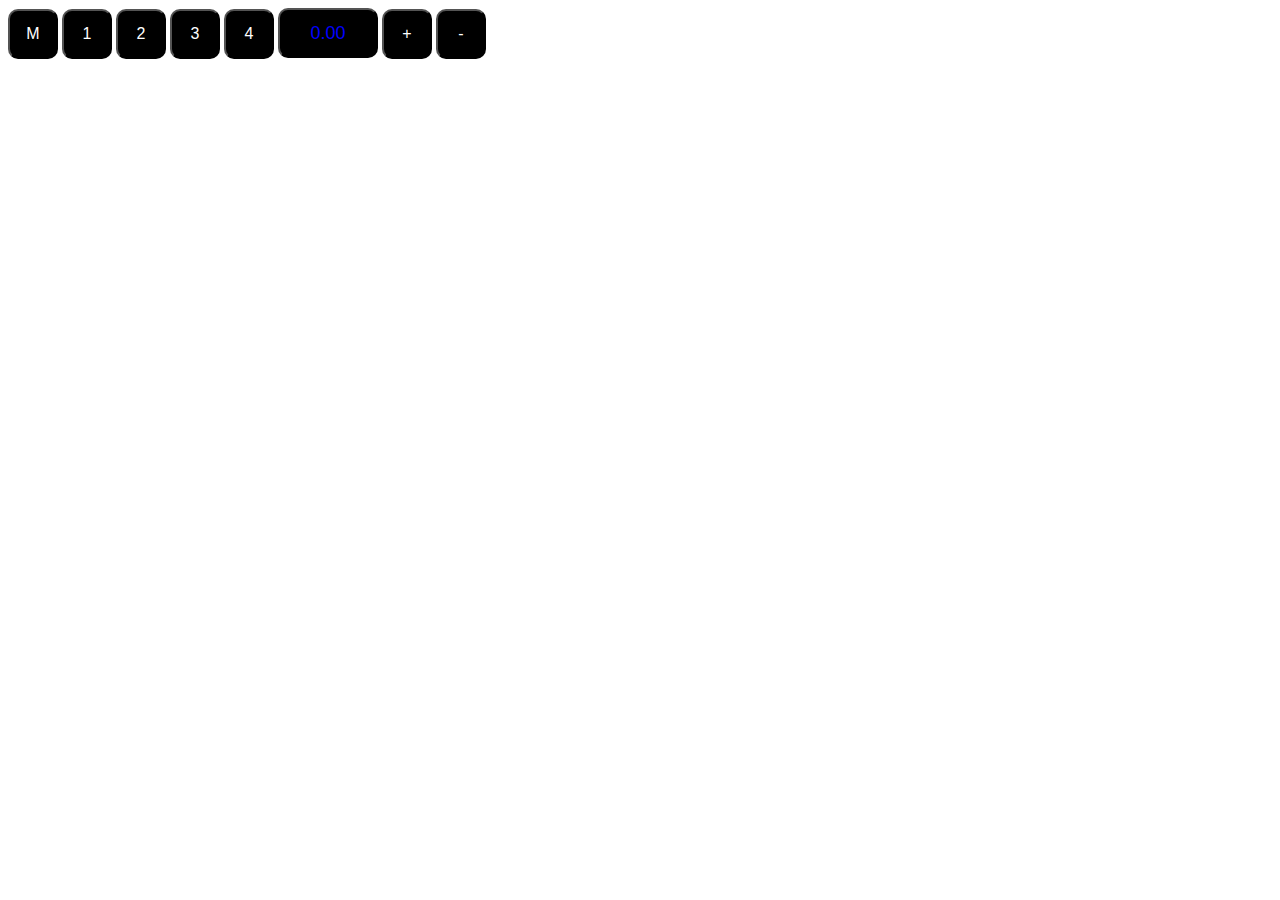
<file: agilliMasa/index.html>
<!DOCTYPE html>
<html lang="en">

<head>
    <meta charset="UTF-8" />
    <meta http-equiv="X-UA-Compatible" content="IE=edge" />
    <meta name="viewport" content="width=device-width, initial-scale=1.0" />
    <title>Document</title>
    <link rel="stylesheet" href="index.css" />
</head>

<body>
    <button class="btn">M</button>
    <button class="btn">1</button>
    <button class="btn">2</button>
    <button class="btn">3</button>
    <button class="btn">4</button>
    <button class="show">0.00</button>
    <button class="btn">+</button>
    <button class="btn">-</button>
    <script src="index.js"></script>
</body>

</html>
</file>
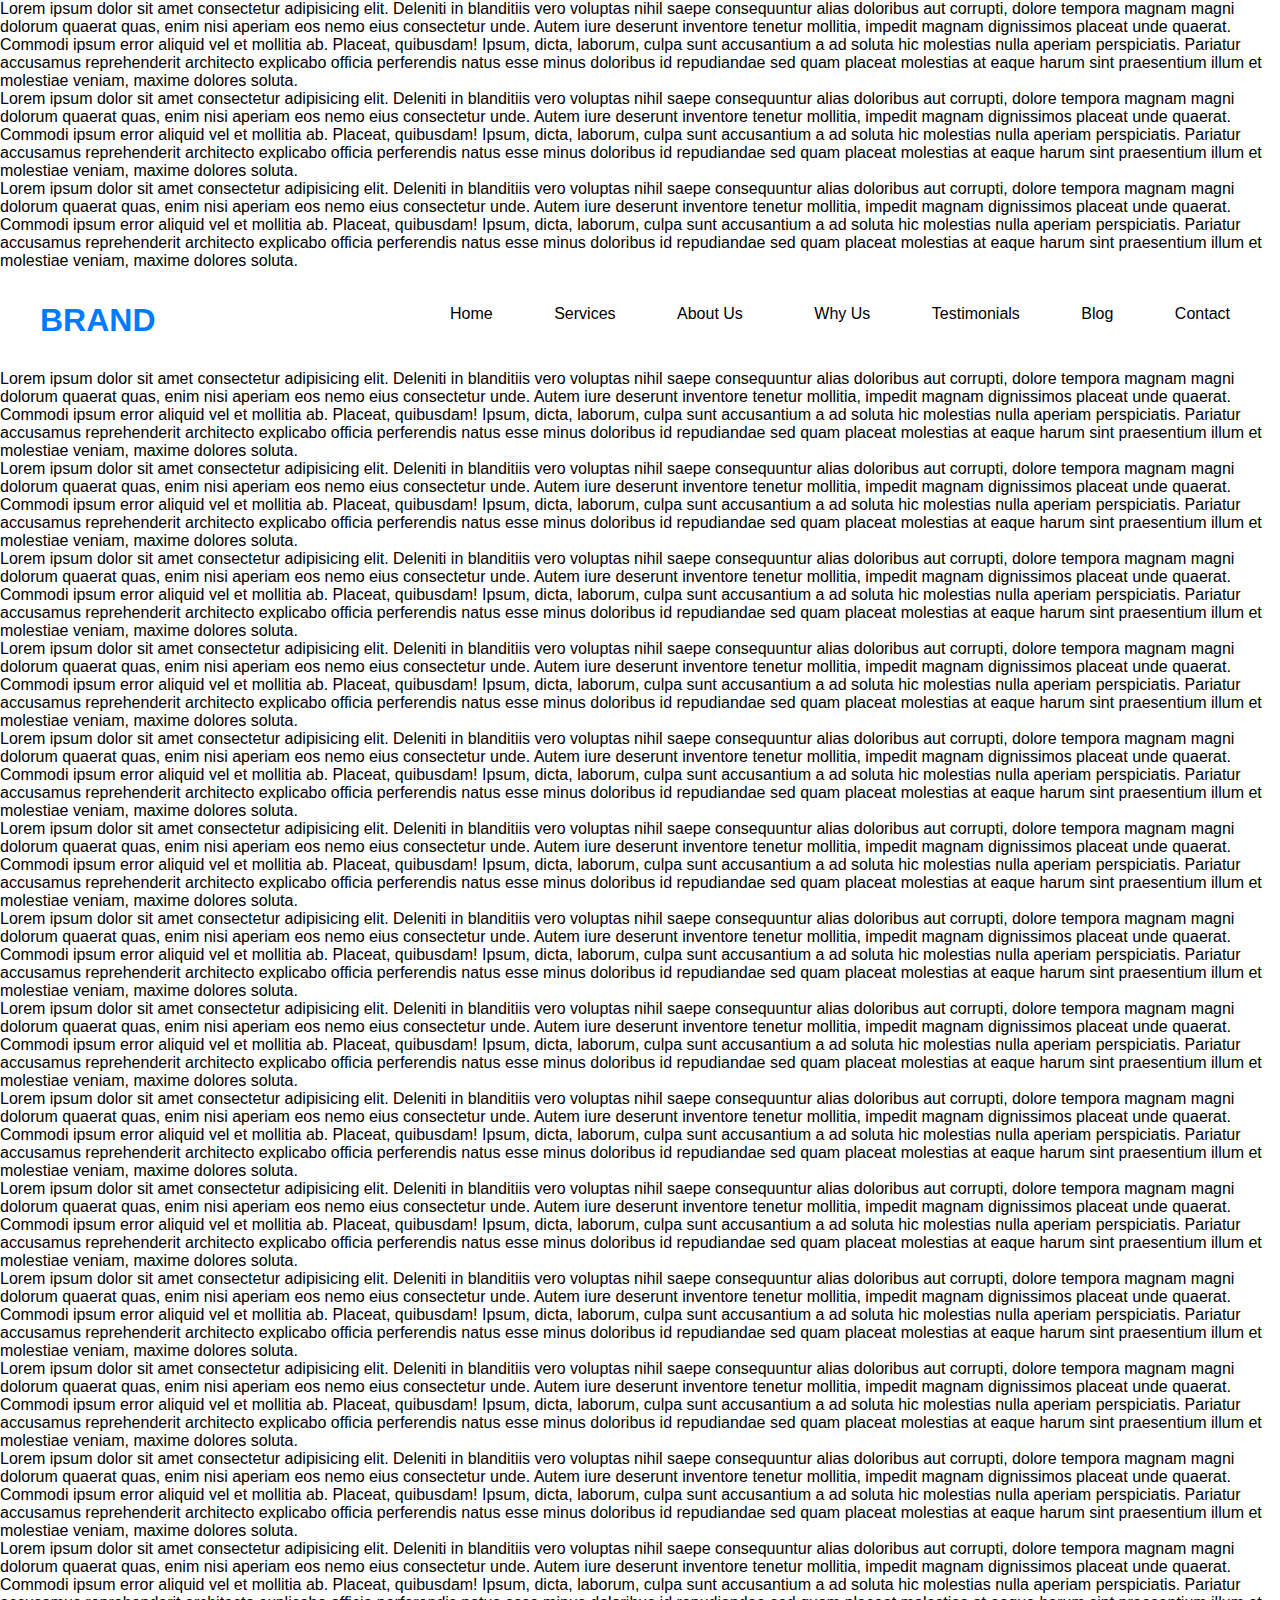
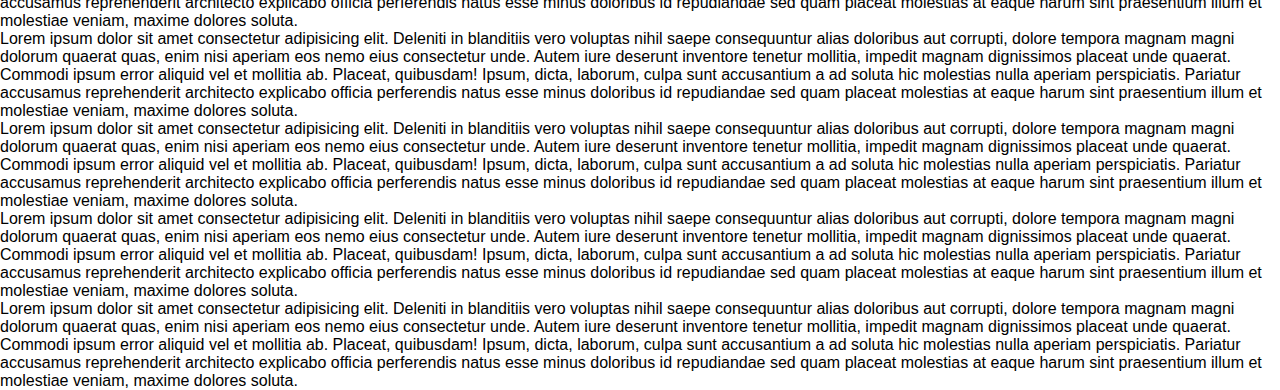
<file: Dropdown/index.html>
<!DOCTYPE html>
<html lang="en">

<head>
    <meta charset="UTF-8">
    <meta name="viewport" content="width=device-width, initial-scale=1.0">
    <link rel="stylesheet" href="https://cdnjs.cloudflare.com/ajax/libs/font-awesome/6.4.0/css/all.min.css"
        integrity="sha512-iecdLmaskl7CVkqkXNQ/ZH/XLlvWZOJyj7Yy7tcenmpD1ypASozpmT/E0iPtmFIB46ZmdtAc9eNBvH0H/ZpiBw=="
        crossorigin="anonymous" referrerpolicy="no-referrer" />
    <link rel="stylesheet" href="./assets/css/main.css">
    <title>Document</title>
</head>

<body>

   <header>
<p>Lorem ipsum dolor sit amet consectetur adipisicing elit. Deleniti in blanditiis vero voluptas nihil saepe consequuntur alias doloribus aut corrupti, dolore tempora magnam magni dolorum quaerat quas, enim nisi aperiam eos nemo eius consectetur unde. Autem iure deserunt inventore tenetur mollitia, impedit magnam dignissimos placeat unde quaerat. Commodi ipsum error aliquid vel et mollitia ab. Placeat, quibusdam! Ipsum, dicta, laborum, culpa sunt accusantium a ad soluta hic molestias nulla aperiam perspiciatis. Pariatur accusamus reprehenderit architecto explicabo officia perferendis natus esse minus doloribus id repudiandae sed quam placeat molestias at eaque harum sint praesentium illum et molestiae veniam, maxime dolores soluta.</p>
<p>Lorem ipsum dolor sit amet consectetur adipisicing elit. Deleniti in blanditiis vero voluptas nihil saepe consequuntur alias doloribus aut corrupti, dolore tempora magnam magni dolorum quaerat quas, enim nisi aperiam eos nemo eius consectetur unde. Autem iure deserunt inventore tenetur mollitia, impedit magnam dignissimos placeat unde quaerat. Commodi ipsum error aliquid vel et mollitia ab. Placeat, quibusdam! Ipsum, dicta, laborum, culpa sunt accusantium a ad soluta hic molestias nulla aperiam perspiciatis. Pariatur accusamus reprehenderit architecto explicabo officia perferendis natus esse minus doloribus id repudiandae sed quam placeat molestias at eaque harum sint praesentium illum et molestiae veniam, maxime dolores soluta.</p>
<p>Lorem ipsum dolor sit amet consectetur adipisicing elit. Deleniti in blanditiis vero voluptas nihil saepe consequuntur alias doloribus aut corrupti, dolore tempora magnam magni dolorum quaerat quas, enim nisi aperiam eos nemo eius consectetur unde. Autem iure deserunt inventore tenetur mollitia, impedit magnam dignissimos placeat unde quaerat. Commodi ipsum error aliquid vel et mollitia ab. Placeat, quibusdam! Ipsum, dicta, laborum, culpa sunt accusantium a ad soluta hic molestias nulla aperiam perspiciatis. Pariatur accusamus reprehenderit architecto explicabo officia perferendis natus esse minus doloribus id repudiandae sed quam placeat molestias at eaque harum sint praesentium illum et molestiae veniam, maxime dolores soluta.</p>
    <nav>
        <div class="nav-container">
            <div class="nav-title">
                <h1>BRAND</h1>
            </div>
            <div class="nav-list">
                <ul id="nav-conten-list">
                    <li><a href="#">Home</a></li>
                    <li><a href="#">Services</a></li>
                    <li class="drop1-li"><a href="#">About Us <i class="fa-solid fa-angle-down"></i></a>
                        <div id="dropOne">
                            <ul class="dropOne-list">
                                <li><a href="#">Team</a></li>
                                <li><a href="#">Pirncig</a></li>
                                <li><a href="#">FAQ</a></li>
                                <li class="drop2-li"><a href="#">More Links <i class="fa-solid fa-angle-down"></i></a>
                                    <div id="dropTwo">
                                        <ul class="dropTwo-list">
                                            <li><a href="#">Menu One</a></li>
                                            <li><a href="#">Menu Two</a></li>
                                            <li><a href="#">Menu Three</a></li>
                                        </ul>
                                    </div>
                                </li>
                            </ul>
                        </div>

                    </li>
                    <li><a href="#">Why Us</a></li>
                    <li><a href="#">Testimonials</a></li>
                    <li><a href="#">Blog</a></li>
                    <li><a href="#">Contact </a></li>
                </ul>
            </div>
            <div class="icon-bar">
                <i class="fa-solid fa-bars"></i>
            </div>
        </div>
    </nav>
   </header>
    <div id="responsive-list">
        <ul id="nav-resp-conten-list">
            <li id="icon-cont">
                <i id="X-icon" class="fa-solid fa-x"></i>
            </li>
            <li><a href="#">Home</a></li>
            <li><a href="#">Services</a></li>
            <li class="drop1-li-res"><a href="#">About Us
                    <div class="icon-arrow">
                        <i id="ox" class="fa-solid fa-angle-down"></i>
                    </div>
                </a>

                <div id="dropOne-res">
                    <ul class="dropOne-list-res">
                        <li><a href="#">Team</a></li>
                        <li><a href="#">Pirncig</a></li>
                        <li><a href="#">FAQ</a></li>
                        <li class="drop2-li-res"><a href="#">More Links
                                <div class="icon-arrow2">
                                    <i id="ox2" class="fa-solid fa-angle-down"></i>
                                </div>
                            </a>

                            <div id="dropTwo-res">
                                <ul class="dropTwo-list-res">
                                    <li><a href="#">Menu One</a></li>
                                    <li><a href="#">Menu Two</a></li>
                                    <li><a href="#">Menu Three</a></li>
                                </ul>
                            </div>
                        </li>
                    </ul>
                </div>
            </li>
            <li><a href="#">Why Us</a></li>
            <li><a href="#">Testimonials</a></li>
            <li><a href="#">Blog</a></li>
            <li><a href="#">Contact </a></li>
        </ul>
    </div>
    <p>Lorem ipsum dolor sit amet consectetur adipisicing elit. Deleniti in blanditiis vero voluptas nihil saepe consequuntur alias doloribus aut corrupti, dolore tempora magnam magni dolorum quaerat quas, enim nisi aperiam eos nemo eius consectetur unde. Autem iure deserunt inventore tenetur mollitia, impedit magnam dignissimos placeat unde quaerat. Commodi ipsum error aliquid vel et mollitia ab. Placeat, quibusdam! Ipsum, dicta, laborum, culpa sunt accusantium a ad soluta hic molestias nulla aperiam perspiciatis. Pariatur accusamus reprehenderit architecto explicabo officia perferendis natus esse minus doloribus id repudiandae sed quam placeat molestias at eaque harum sint praesentium illum et molestiae veniam, maxime dolores soluta.</p>
<p>Lorem ipsum dolor sit amet consectetur adipisicing elit. Deleniti in blanditiis vero voluptas nihil saepe consequuntur alias doloribus aut corrupti, dolore tempora magnam magni dolorum quaerat quas, enim nisi aperiam eos nemo eius consectetur unde. Autem iure deserunt inventore tenetur mollitia, impedit magnam dignissimos placeat unde quaerat. Commodi ipsum error aliquid vel et mollitia ab. Placeat, quibusdam! Ipsum, dicta, laborum, culpa sunt accusantium a ad soluta hic molestias nulla aperiam perspiciatis. Pariatur accusamus reprehenderit architecto explicabo officia perferendis natus esse minus doloribus id repudiandae sed quam placeat molestias at eaque harum sint praesentium illum et molestiae veniam, maxime dolores soluta.</p>
<p>Lorem ipsum dolor sit amet consectetur adipisicing elit. Deleniti in blanditiis vero voluptas nihil saepe consequuntur alias doloribus aut corrupti, dolore tempora magnam magni dolorum quaerat quas, enim nisi aperiam eos nemo eius consectetur unde. Autem iure deserunt inventore tenetur mollitia, impedit magnam dignissimos placeat unde quaerat. Commodi ipsum error aliquid vel et mollitia ab. Placeat, quibusdam! Ipsum, dicta, laborum, culpa sunt accusantium a ad soluta hic molestias nulla aperiam perspiciatis. Pariatur accusamus reprehenderit architecto explicabo officia perferendis natus esse minus doloribus id repudiandae sed quam placeat molestias at eaque harum sint praesentium illum et molestiae veniam, maxime dolores soluta.</p>
<p>Lorem ipsum dolor sit amet consectetur adipisicing elit. Deleniti in blanditiis vero voluptas nihil saepe consequuntur alias doloribus aut corrupti, dolore tempora magnam magni dolorum quaerat quas, enim nisi aperiam eos nemo eius consectetur unde. Autem iure deserunt inventore tenetur mollitia, impedit magnam dignissimos placeat unde quaerat. Commodi ipsum error aliquid vel et mollitia ab. Placeat, quibusdam! Ipsum, dicta, laborum, culpa sunt accusantium a ad soluta hic molestias nulla aperiam perspiciatis. Pariatur accusamus reprehenderit architecto explicabo officia perferendis natus esse minus doloribus id repudiandae sed quam placeat molestias at eaque harum sint praesentium illum et molestiae veniam, maxime dolores soluta.</p>
<p>Lorem ipsum dolor sit amet consectetur adipisicing elit. Deleniti in blanditiis vero voluptas nihil saepe consequuntur alias doloribus aut corrupti, dolore tempora magnam magni dolorum quaerat quas, enim nisi aperiam eos nemo eius consectetur unde. Autem iure deserunt inventore tenetur mollitia, impedit magnam dignissimos placeat unde quaerat. Commodi ipsum error aliquid vel et mollitia ab. Placeat, quibusdam! Ipsum, dicta, laborum, culpa sunt accusantium a ad soluta hic molestias nulla aperiam perspiciatis. Pariatur accusamus reprehenderit architecto explicabo officia perferendis natus esse minus doloribus id repudiandae sed quam placeat molestias at eaque harum sint praesentium illum et molestiae veniam, maxime dolores soluta.</p>
<p>Lorem ipsum dolor sit amet consectetur adipisicing elit. Deleniti in blanditiis vero voluptas nihil saepe consequuntur alias doloribus aut corrupti, dolore tempora magnam magni dolorum quaerat quas, enim nisi aperiam eos nemo eius consectetur unde. Autem iure deserunt inventore tenetur mollitia, impedit magnam dignissimos placeat unde quaerat. Commodi ipsum error aliquid vel et mollitia ab. Placeat, quibusdam! Ipsum, dicta, laborum, culpa sunt accusantium a ad soluta hic molestias nulla aperiam perspiciatis. Pariatur accusamus reprehenderit architecto explicabo officia perferendis natus esse minus doloribus id repudiandae sed quam placeat molestias at eaque harum sint praesentium illum et molestiae veniam, maxime dolores soluta.</p>
<p>Lorem ipsum dolor sit amet consectetur adipisicing elit. Deleniti in blanditiis vero voluptas nihil saepe consequuntur alias doloribus aut corrupti, dolore tempora magnam magni dolorum quaerat quas, enim nisi aperiam eos nemo eius consectetur unde. Autem iure deserunt inventore tenetur mollitia, impedit magnam dignissimos placeat unde quaerat. Commodi ipsum error aliquid vel et mollitia ab. Placeat, quibusdam! Ipsum, dicta, laborum, culpa sunt accusantium a ad soluta hic molestias nulla aperiam perspiciatis. Pariatur accusamus reprehenderit architecto explicabo officia perferendis natus esse minus doloribus id repudiandae sed quam placeat molestias at eaque harum sint praesentium illum et molestiae veniam, maxime dolores soluta.</p>
<p>Lorem ipsum dolor sit amet consectetur adipisicing elit. Deleniti in blanditiis vero voluptas nihil saepe consequuntur alias doloribus aut corrupti, dolore tempora magnam magni dolorum quaerat quas, enim nisi aperiam eos nemo eius consectetur unde. Autem iure deserunt inventore tenetur mollitia, impedit magnam dignissimos placeat unde quaerat. Commodi ipsum error aliquid vel et mollitia ab. Placeat, quibusdam! Ipsum, dicta, laborum, culpa sunt accusantium a ad soluta hic molestias nulla aperiam perspiciatis. Pariatur accusamus reprehenderit architecto explicabo officia perferendis natus esse minus doloribus id repudiandae sed quam placeat molestias at eaque harum sint praesentium illum et molestiae veniam, maxime dolores soluta.</p>
<p>Lorem ipsum dolor sit amet consectetur adipisicing elit. Deleniti in blanditiis vero voluptas nihil saepe consequuntur alias doloribus aut corrupti, dolore tempora magnam magni dolorum quaerat quas, enim nisi aperiam eos nemo eius consectetur unde. Autem iure deserunt inventore tenetur mollitia, impedit magnam dignissimos placeat unde quaerat. Commodi ipsum error aliquid vel et mollitia ab. Placeat, quibusdam! Ipsum, dicta, laborum, culpa sunt accusantium a ad soluta hic molestias nulla aperiam perspiciatis. Pariatur accusamus reprehenderit architecto explicabo officia perferendis natus esse minus doloribus id repudiandae sed quam placeat molestias at eaque harum sint praesentium illum et molestiae veniam, maxime dolores soluta.</p>
<p>Lorem ipsum dolor sit amet consectetur adipisicing elit. Deleniti in blanditiis vero voluptas nihil saepe consequuntur alias doloribus aut corrupti, dolore tempora magnam magni dolorum quaerat quas, enim nisi aperiam eos nemo eius consectetur unde. Autem iure deserunt inventore tenetur mollitia, impedit magnam dignissimos placeat unde quaerat. Commodi ipsum error aliquid vel et mollitia ab. Placeat, quibusdam! Ipsum, dicta, laborum, culpa sunt accusantium a ad soluta hic molestias nulla aperiam perspiciatis. Pariatur accusamus reprehenderit architecto explicabo officia perferendis natus esse minus doloribus id repudiandae sed quam placeat molestias at eaque harum sint praesentium illum et molestiae veniam, maxime dolores soluta.</p>
<p>Lorem ipsum dolor sit amet consectetur adipisicing elit. Deleniti in blanditiis vero voluptas nihil saepe consequuntur alias doloribus aut corrupti, dolore tempora magnam magni dolorum quaerat quas, enim nisi aperiam eos nemo eius consectetur unde. Autem iure deserunt inventore tenetur mollitia, impedit magnam dignissimos placeat unde quaerat. Commodi ipsum error aliquid vel et mollitia ab. Placeat, quibusdam! Ipsum, dicta, laborum, culpa sunt accusantium a ad soluta hic molestias nulla aperiam perspiciatis. Pariatur accusamus reprehenderit architecto explicabo officia perferendis natus esse minus doloribus id repudiandae sed quam placeat molestias at eaque harum sint praesentium illum et molestiae veniam, maxime dolores soluta.</p>
<p>Lorem ipsum dolor sit amet consectetur adipisicing elit. Deleniti in blanditiis vero voluptas nihil saepe consequuntur alias doloribus aut corrupti, dolore tempora magnam magni dolorum quaerat quas, enim nisi aperiam eos nemo eius consectetur unde. Autem iure deserunt inventore tenetur mollitia, impedit magnam dignissimos placeat unde quaerat. Commodi ipsum error aliquid vel et mollitia ab. Placeat, quibusdam! Ipsum, dicta, laborum, culpa sunt accusantium a ad soluta hic molestias nulla aperiam perspiciatis. Pariatur accusamus reprehenderit architecto explicabo officia perferendis natus esse minus doloribus id repudiandae sed quam placeat molestias at eaque harum sint praesentium illum et molestiae veniam, maxime dolores soluta.</p>
<p>Lorem ipsum dolor sit amet consectetur adipisicing elit. Deleniti in blanditiis vero voluptas nihil saepe consequuntur alias doloribus aut corrupti, dolore tempora magnam magni dolorum quaerat quas, enim nisi aperiam eos nemo eius consectetur unde. Autem iure deserunt inventore tenetur mollitia, impedit magnam dignissimos placeat unde quaerat. Commodi ipsum error aliquid vel et mollitia ab. Placeat, quibusdam! Ipsum, dicta, laborum, culpa sunt accusantium a ad soluta hic molestias nulla aperiam perspiciatis. Pariatur accusamus reprehenderit architecto explicabo officia perferendis natus esse minus doloribus id repudiandae sed quam placeat molestias at eaque harum sint praesentium illum et molestiae veniam, maxime dolores soluta.</p>
<p>Lorem ipsum dolor sit amet consectetur adipisicing elit. Deleniti in blanditiis vero voluptas nihil saepe consequuntur alias doloribus aut corrupti, dolore tempora magnam magni dolorum quaerat quas, enim nisi aperiam eos nemo eius consectetur unde. Autem iure deserunt inventore tenetur mollitia, impedit magnam dignissimos placeat unde quaerat. Commodi ipsum error aliquid vel et mollitia ab. Placeat, quibusdam! Ipsum, dicta, laborum, culpa sunt accusantium a ad soluta hic molestias nulla aperiam perspiciatis. Pariatur accusamus reprehenderit architecto explicabo officia perferendis natus esse minus doloribus id repudiandae sed quam placeat molestias at eaque harum sint praesentium illum et molestiae veniam, maxime dolores soluta.</p>
<p>Lorem ipsum dolor sit amet consectetur adipisicing elit. Deleniti in blanditiis vero voluptas nihil saepe consequuntur alias doloribus aut corrupti, dolore tempora magnam magni dolorum quaerat quas, enim nisi aperiam eos nemo eius consectetur unde. Autem iure deserunt inventore tenetur mollitia, impedit magnam dignissimos placeat unde quaerat. Commodi ipsum error aliquid vel et mollitia ab. Placeat, quibusdam! Ipsum, dicta, laborum, culpa sunt accusantium a ad soluta hic molestias nulla aperiam perspiciatis. Pariatur accusamus reprehenderit architecto explicabo officia perferendis natus esse minus doloribus id repudiandae sed quam placeat molestias at eaque harum sint praesentium illum et molestiae veniam, maxime dolores soluta.</p>
<p>Lorem ipsum dolor sit amet consectetur adipisicing elit. Deleniti in blanditiis vero voluptas nihil saepe consequuntur alias doloribus aut corrupti, dolore tempora magnam magni dolorum quaerat quas, enim nisi aperiam eos nemo eius consectetur unde. Autem iure deserunt inventore tenetur mollitia, impedit magnam dignissimos placeat unde quaerat. Commodi ipsum error aliquid vel et mollitia ab. Placeat, quibusdam! Ipsum, dicta, laborum, culpa sunt accusantium a ad soluta hic molestias nulla aperiam perspiciatis. Pariatur accusamus reprehenderit architecto explicabo officia perferendis natus esse minus doloribus id repudiandae sed quam placeat molestias at eaque harum sint praesentium illum et molestiae veniam, maxime dolores soluta.</p>
<p>Lorem ipsum dolor sit amet consectetur adipisicing elit. Deleniti in blanditiis vero voluptas nihil saepe consequuntur alias doloribus aut corrupti, dolore tempora magnam magni dolorum quaerat quas, enim nisi aperiam eos nemo eius consectetur unde. Autem iure deserunt inventore tenetur mollitia, impedit magnam dignissimos placeat unde quaerat. Commodi ipsum error aliquid vel et mollitia ab. Placeat, quibusdam! Ipsum, dicta, laborum, culpa sunt accusantium a ad soluta hic molestias nulla aperiam perspiciatis. Pariatur accusamus reprehenderit architecto explicabo officia perferendis natus esse minus doloribus id repudiandae sed quam placeat molestias at eaque harum sint praesentium illum et molestiae veniam, maxime dolores soluta.</p>
<p>Lorem ipsum dolor sit amet consectetur adipisicing elit. Deleniti in blanditiis vero voluptas nihil saepe consequuntur alias doloribus aut corrupti, dolore tempora magnam magni dolorum quaerat quas, enim nisi aperiam eos nemo eius consectetur unde. Autem iure deserunt inventore tenetur mollitia, impedit magnam dignissimos placeat unde quaerat. Commodi ipsum error aliquid vel et mollitia ab. Placeat, quibusdam! Ipsum, dicta, laborum, culpa sunt accusantium a ad soluta hic molestias nulla aperiam perspiciatis. Pariatur accusamus reprehenderit architecto explicabo officia perferendis natus esse minus doloribus id repudiandae sed quam placeat molestias at eaque harum sint praesentium illum et molestiae veniam, maxime dolores soluta.</p>

    <script src="./index.js">
       
    </script>
</body>

</html>
</file>
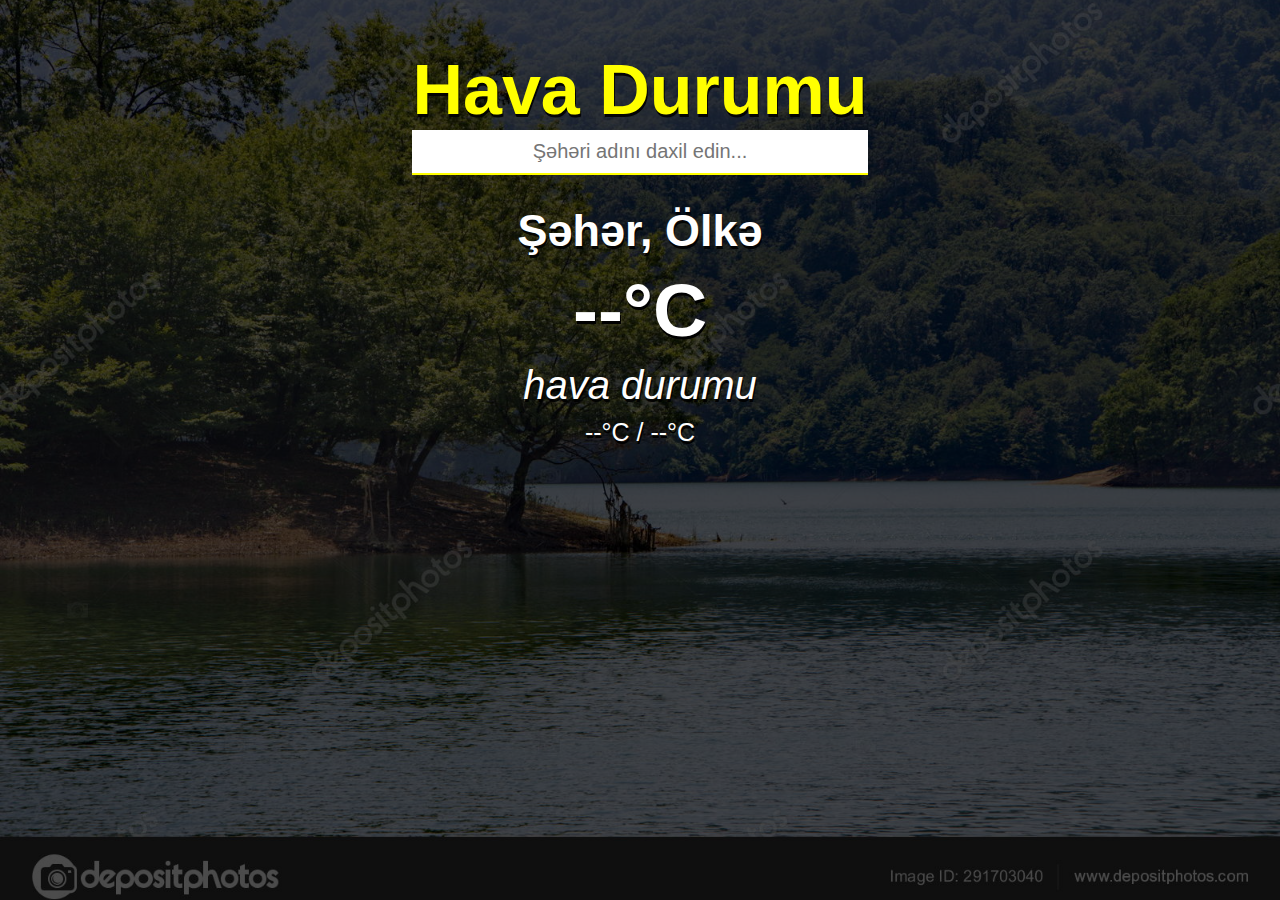
<file: Hava Durumu/index.htm>
<!DOCTYPE html>
<html lang="en">

<head>
    <meta charset="UTF-8">
    <meta http-equiv="X-UA-Compatible" content="IE=edge">
    <meta name="viewport" content="width=device-width, initial-scale=1.0">
    <link rel="stylesheet" href="index.css">
    <title>Document</title>
</head>

<body>
    <div class="app">
        <div class="header">
            <h1>Hava Durumu</h1>
            <input type="text" id="searchBar" placeholder="Şəhəri adını daxil edin...">
        </div>
        <div class="content">
            <div class="city">Şəhər, Ölkə</div>
            <div class="temp">--°C</div>
            <div class="desc">hava durumu</div>
            <div class="minMax">--°C / --°C</div>
        </div>
    </div>
    <script src="index.js"></script>
</body>

</html>
</file>
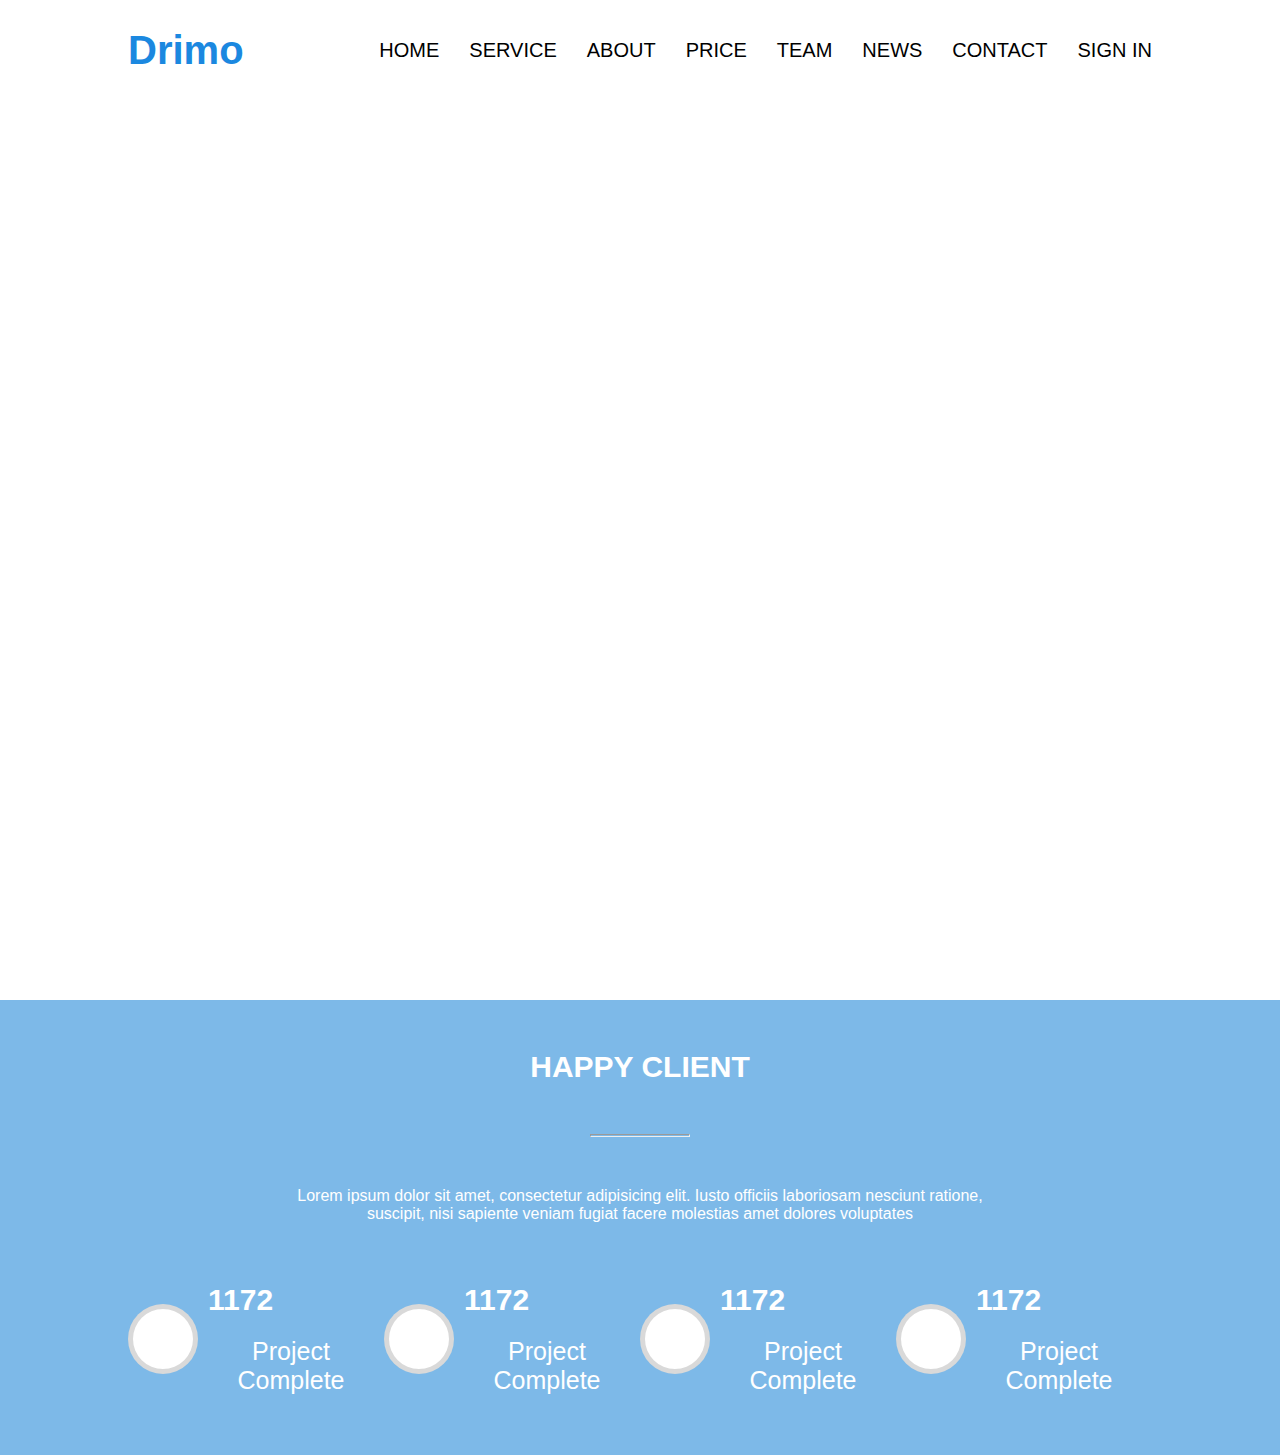
<file: testImtahan2/index.html>
<!DOCTYPE html>
<html lang="en">
  <head>
    <meta charset="UTF-8" />
    <meta http-equiv="X-UA-Compatible" content="IE=edge" />
    <meta name="viewport" content="width=device-width, initial-scale=1.0" />
    <title>Document</title>
    <link rel="stylesheet" href="https://cdnjs.cloudflare.com/ajax/libs/font-awesome/6.4.0/css/all.min.css" integrity="sha512-iecdLmaskl7CVkqkXNQ/ZH/XLlvWZOJyj7Yy7tcenmpD1ypASozpmT/E0iPtmFIB46ZmdtAc9eNBvH0H/ZpiBw==" crossorigin="anonymous" referrerpolicy="no-referrer" />
    <link rel="stylesheet" href="./assets/css/main.css" />
  </head>
  <body>
    <nav>
      <div class="container">
        <div class="navContent">
          <h1>Drimo</h1>
          <div class="barIcon"><i class="fa-solid fa-bars"></i></div>
          <div class="navlist">
            <ul>
              <li><a href="#">HOME</a></li>
              <li><a href="#">SERVICE</a></li>
              <li><a href="#">ABOUT</a></li>
              <li><a href="#">PRICE</a></li>
              <li><a href="#">TEAM</a></li>
              <li><a href="#">NEWS</a></li>
              <li><a href="#">CONTACT</a></li>
              <li><a href="#">SIGN IN</a></li>
            </ul>
          </div>
        </div>
        <div class="navResponsive">
          <ul>
            <li><a href="#">HOME</a></li>
            <li><a href="#">SERVICE</a></li>
            <li><a href="#">ABOUT</a></li>
            <li><a href="#">PRICE</a></li>
            <li><a href="#">TEAM</a></li>
            <li><a href="#">NEWS</a></li>
            <li><a href="#">CONTACT</a></li>
          </ul>
        </div>
      </div>
    </nav>

    <main>
      <section id="bestWeb">
            <div class="container">

            </div>
        </section>

      <!-- <section id="OureService">
        <div class="container">
          <h1>OUR SERVICE</h1>
          <hr />
          <p>
            Lorem ipsum dolor sit amet, consectetur adipiscing elit, sed do
            eiusmod tempor incididunt ut labore et dolore magna aliqua Ut enim.
          </p>
          <div class="hostingCards">
            <div class="cartContent">
              <img
                src="https://preview.colorlib.com/theme/drimo/drimo/img/icon/ss-icon-1.png"
                alt=""
              />
              <h3>Cloud Hosting</h3>
              <p>
                There are many variations of passages of Lorem Ipsum available,
                but the majority have suffered.
              </p>
            </div>
            <div class="cartContent">
              <img
                src="https://preview.colorlib.com/theme/drimo/drimo/img/icon/ss-icon-1.png"
                alt=""
              />
              <h3>Cloud Hosting</h3>
              <p>
                There are many variations of passages of Lorem Ipsum available,
                but the majority have suffered.
              </p>
            </div>
          </div>
        </div>
      </section> -->
      <section id="happy">
        <div class="container">
          <h2>HAPPY CLIENT</h2>
          <hr />
          <p>
            Lorem ipsum dolor sit amet, consectetur adipisicing elit. Iusto
            officiis laboriosam nesciunt ratione, suscipit, nisi sapiente veniam
            fugiat facere molestias amet dolores voluptates
          </p>
          <div class="happyContent">
            <div class="happycard">
              <i class="fa-solid fa-briefcase"></i>
              <div class="hoppyText">
                <h3>1172</h3>
                <p>Project Complete</p>
              </div>
            </div>
            <div class="happycard">
                <i class="fa-solid fa-briefcase"></i>
                <div class="hoppyText">
                  <h3>1172</h3>
                  <p>Project Complete</p>
                </div>
              </div>
              <div class="happycard">
                <i class="fa-solid fa-briefcase"></i>
                <div class="hoppyText">
                  <h3>1172</h3>
                  <p>Project Complete</p>
                </div>
              </div>
              <div class="happycard">
                <i class="fa-solid fa-briefcase"></i>
                <div class="hoppyText">
                  <h3>1172</h3>
                  <p>Project Complete</p>
                </div>
              </div>
          </div>
        </div>
      </section>
    </main>
    <script src="./assets/js/index.js"></script>
  </body>
</html>
</file>
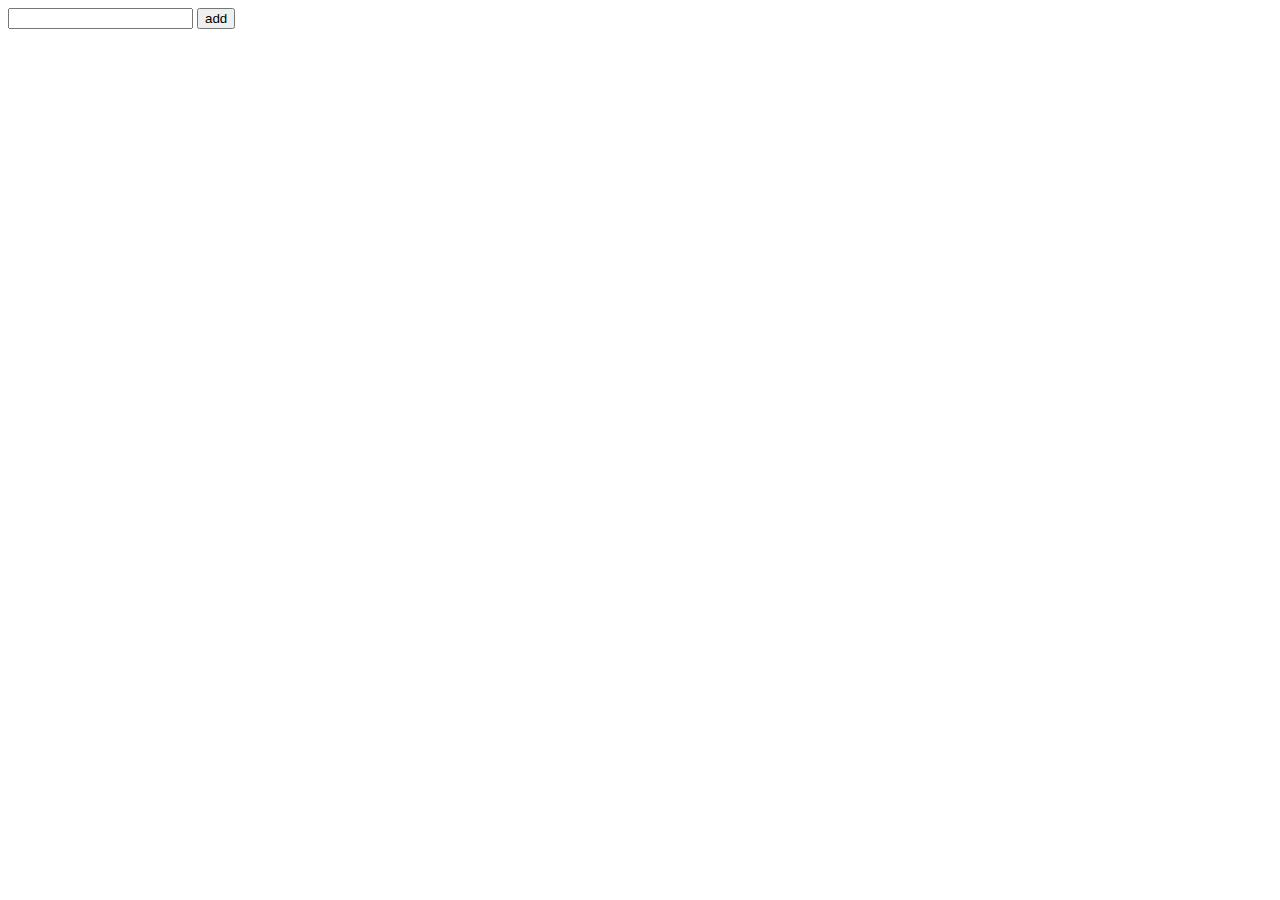
<file: ToDo/index.html>
<!DOCTYPE html>
<html lang="en">
<head>
    <meta charset="UTF-8">
    <meta http-equiv="X-UA-Compatible" content="IE=edge">
    <meta name="viewport" content="width=device-width, initial-scale=1.0">
    <title>Document</title>
    <link rel="stylesheet" href="./index.css">
</head>
<body>

       <div>
        <input id="inp" type="text">
        <button id="btn">add</button>
       </div>
       <ul id="list">
       </ul>
       <script src="./index.js"></script>
</body>

</html>
</file>
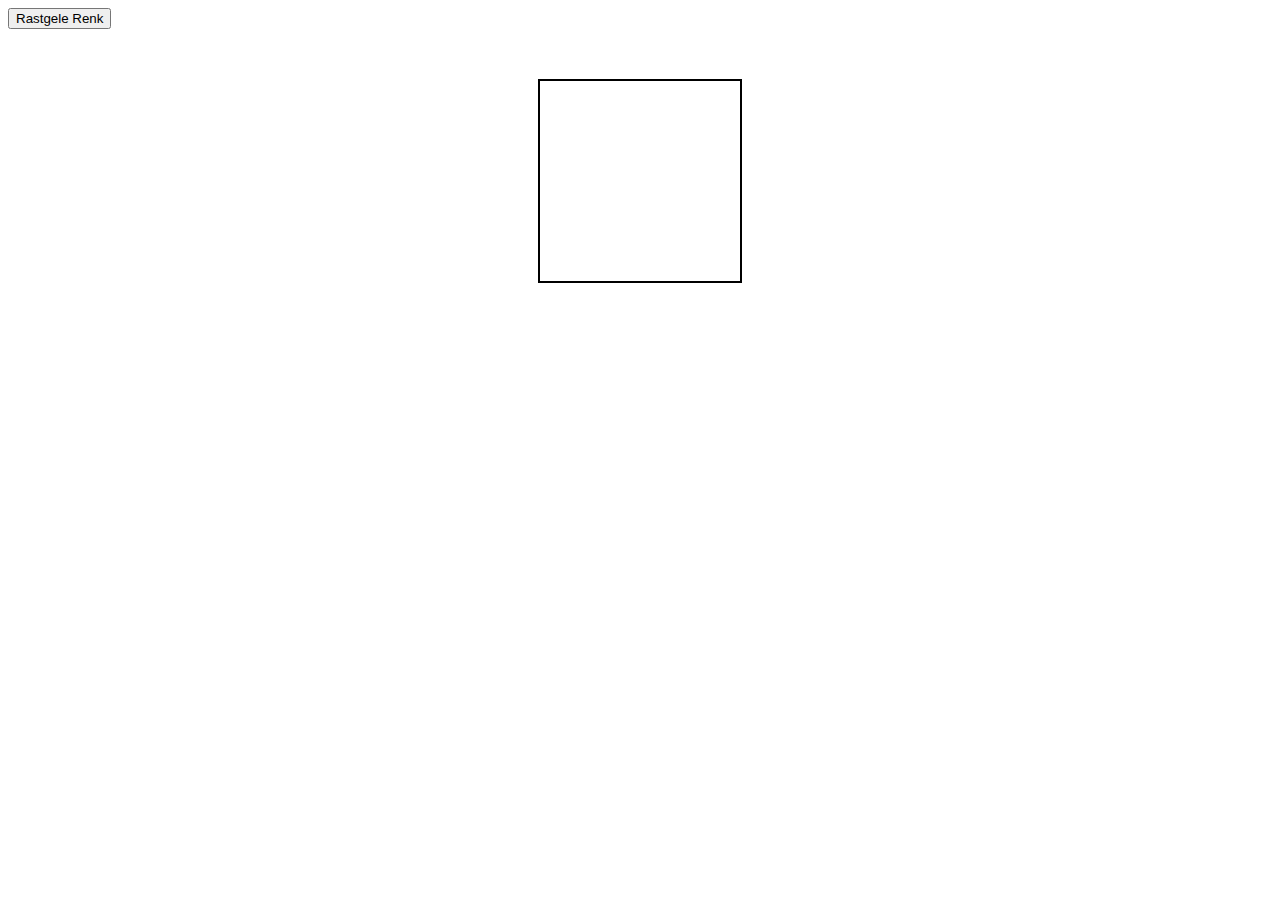
<file: RengliQutu/rastgeleRengliQutu.html>
<!DOCTYPE html>
<html>

<head>
    <title>Rastgele Renkli Kutu</title>
    <style>
        .box {
            width: 200px;
            height: 200px;
            margin: 50px auto;
            border: 2px solid black;
        }
    </style>
</head>

<body>
    <button onclick="changeColor()">Rastgele Renk</button>
    <div class="box" id="box"></div>

    <script>
        function changeColor() {
            var box = document.getElementById("box");
            var letters = "0123456789ABCDEF";
            var color = "#";
            for (var i = 0; i < 6; i++) {
                color += letters[Math.floor(Math.random() * 16)];
            }
            box.style.backgroundColor = color;
        }
    </script>
</body>

</html>
</file>
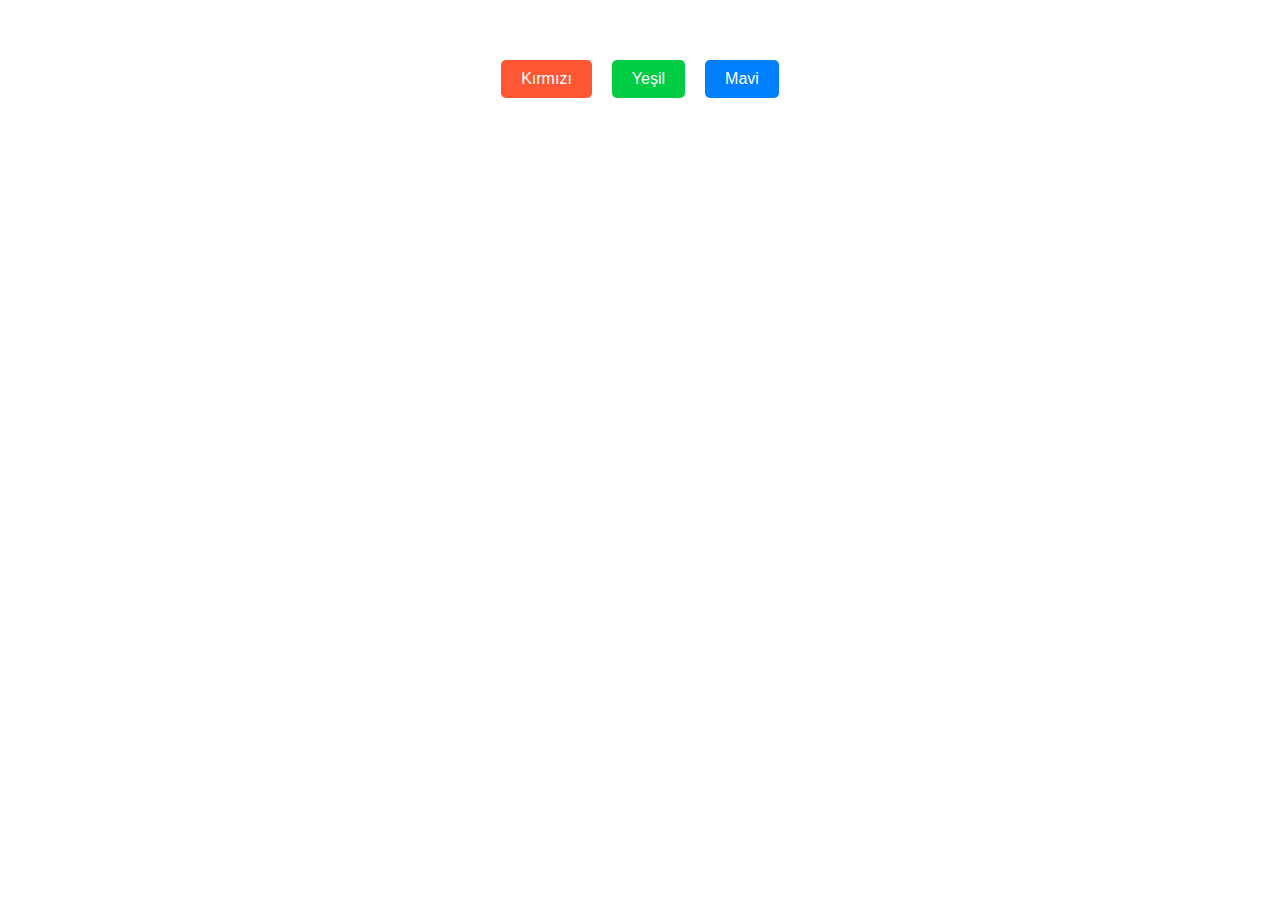
<file: RengliQutu/rengliQutu.html>
<!DOCTYPE html>
<html>

<head>
    <title>Renkli Butonlar</title>
    <style type="text/css">
        .container {
            display: flex;
            justify-content: center;
            align-items: center;
            flex-wrap: wrap;
            margin-top: 50px;
        }

        .button {
            padding: 10px 20px;
            margin: 10px;
            border: none;
            border-radius: 5px;
            color: #fff;
            font-size: 16px;
            cursor: pointer;
        }

        .button.red {
            background-color: #ff5733;
        }

        .button.green {
            background-color: #00cc44;
        }

        .button.blue {
            background-color: #0080ff;
        }

        .box {
            width: 100px;
            height: 100px;
            margin: 20px;
            border-radius: 5px;
        }
    </style>
</head>

<body>
    <div class="container">
        <button class="button red">Kırmızı</button>
        <button class="button green">Yeşil</button>
        <button class="button blue">Mavi</button>
    </div>

    <div class="container">
        <div class="box"></div>
    </div>

    <script type="text/javascript">
        const redButton = document.querySelector('.red');
        const greenButton = document.querySelector('.green');
        const blueButton = document.querySelector('.blue');
        const box = document.querySelector('.box');

        redButton.addEventListener('click', () => {
            box.style.backgroundColor = '#ff5733';
        });

        greenButton.addEventListener('click', () => {
            box.style.backgroundColor = '#00cc44';
        });

        blueButton.addEventListener('click', () => {
            box.style.backgroundColor = '#0080ff';
        });
    </script>
</body>

</html>
</file>
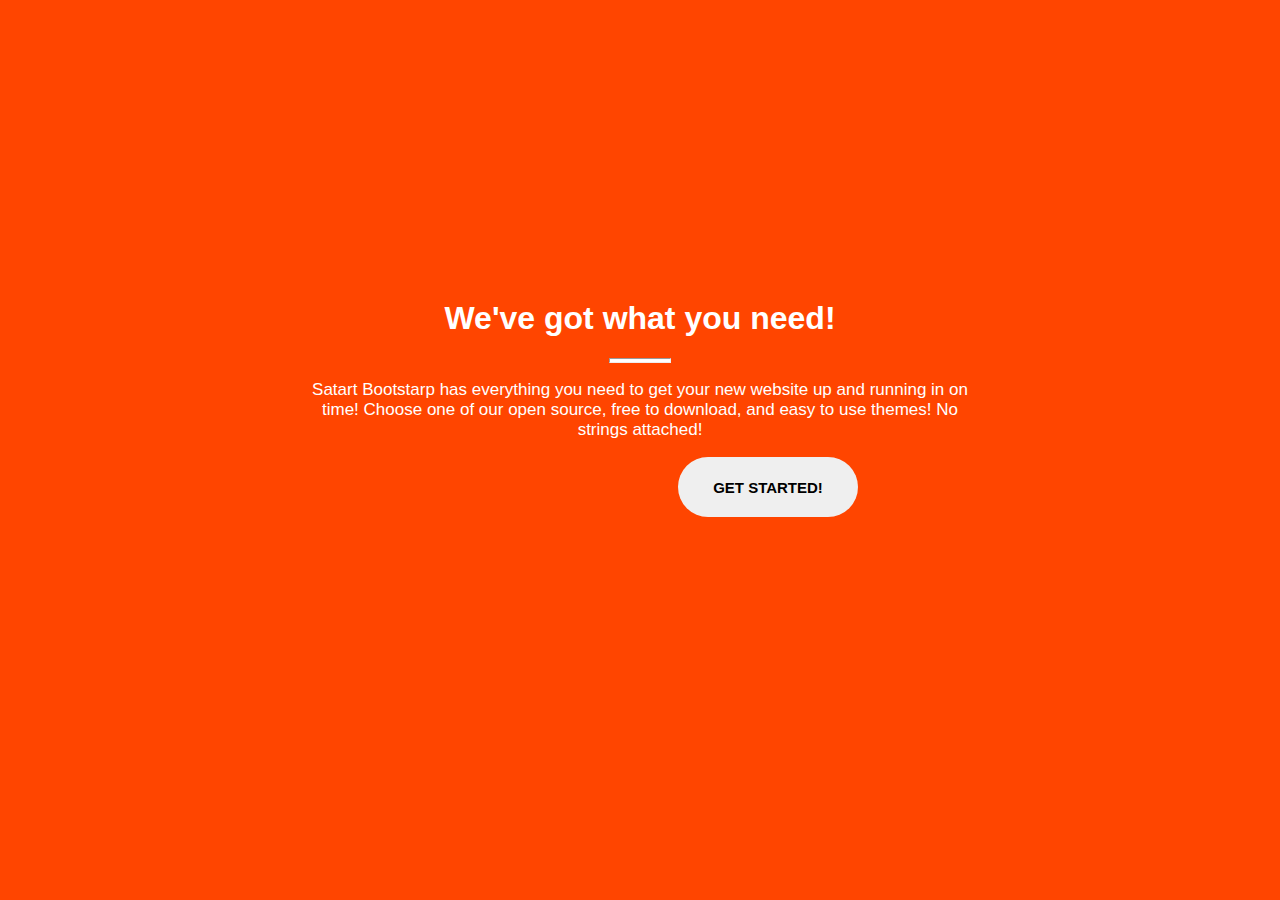
<file: Task2/task2.html>
<!DOCTYPE html>
<html lang="en">
<head>
    <meta charset="UTF-8">
    <meta http-equiv="X-UA-Compatible" content="IE=edge">
    <meta name="viewport" content="width=device-width, initial-scale=1.0">
    <title>task3</title>
    <link rel="stylesheet" href="task2.css">
</head>
<body>
    <div>
        <h1>We've got what you need!</h1>
        <hr>
        <p>Satart Bootstarp has everything you need to get your new website up and running in on time! Choose one of our open source, free to download, and easy to use themes! No strings attached!</p>
        <button>GET STARTED!</button>
    </div>
</body>
</html>
</file>
<file: agilliMasa/index.css>
.btn{
    width: 50px;
    height: 50px;
    background-color: black;
    color: white;
    font-size: 16px;
    border-radius: 10px;
}
.show{
    color: blue;
    width: 100px;
    font-size: 18px;
    background-color: black;
    border-radius: 10px;
    height: 50px;
}
</file>
<file: Dropdown/assets/css/main.css>
* {
  font-family: sans-serif;
  margin: 0;
  padding: 0;
  box-sizing: border-box;
}

ul {
  list-style: none;
}

a {
  display: inline-block;
  text-decoration: none;
}

body {
  background-image: url(https://preview.colorlib.com/theme/bootstrap/website-menu-04/images/hero_1.jpg.webp);
  background-size: cover;
  background-position: center center;
  background-repeat: no-repeat;
  width: 100%;
  height: 100vh;
  position: relative;
}

header {
  position: relative;
}

nav {
  position: sticky;
  top: 10px;
  width: 100%;
  background-color: white;
}
nav .nav-container {
  max-width: 1200px;
  width: 100%;
  height: 100px;
  margin: 0 auto;
  display: flex;
  justify-content: space-between;
  align-items: center;
}
nav .nav-container .icon-bar {
  display: none;
}
nav .nav-container .nav-title h1 {
  color: #007bff;
  font-size: 2rem;
  font-weight: 700;
}
nav .nav-container .nav-list {
  display: flex;
  align-items: center;
  max-width: 800px;
  width: 100%;
  height: 100%;
}
nav .nav-container .nav-list #nav-conten-list {
  width: 100%;
  height: 50%;
  display: flex;
  justify-content: space-between;
}
nav .nav-container .nav-list #nav-conten-list li a {
  height: 100%;
  padding: 10px;
  color: black;
}
nav .nav-container .nav-list #nav-conten-list .drop1-li {
  transition: 0.6s;
}
nav .nav-container .nav-list #nav-conten-list .drop1-li:hover #dropOne {
  display: block;
}
nav .nav-container .nav-list #nav-conten-list .drop1-li a .fa-solid {
  margin-left: 10px;
}
nav .nav-container .nav-list #nav-conten-list #dropOne {
  display: none;
  max-width: 200px;
  width: 100%;
  border-top: 2px solid #007bff;
  position: absolute;
  z-index: 1;
  background-color: white;
}
nav .nav-container .nav-list #nav-conten-list #dropOne .dropOne-list li {
  padding: 10px;
}
nav .nav-container .nav-list #nav-conten-list #dropOne .dropOne-list li:hover {
  background-color: #f2f2f2;
}
nav .nav-container .nav-list #nav-conten-list #dropOne .dropOne-list .drop2-li:hover #dropTwo {
  display: block;
}
nav .nav-container .nav-list #nav-conten-list #dropOne .dropOne-list .drop2-li a .fa-solid {
  transform: rotate(-90deg);
  margin-left: 50px;
}
nav .nav-container .nav-list #nav-conten-list #dropOne .dropOne-list #dropTwo {
  display: none;
  border-top: 2px solid #007bff;
  position: absolute;
  z-index: 1;
  max-width: 200px;
  width: 100%;
  background-color: white;
  left: 200px;
  bottom: -119px;
}

#responsive-list {
  overflow: hidden;
  display: none;
  height: 100%;
  position: fixed;
  top: 0;
  right: 0;
  z-index: 1;
  background-color: white;
  width: 0px;
  transition: 0.3s;
}
#responsive-list #nav-resp-conten-list #icon-cont #X-icon {
  margin-left: 230px;
  font-size: 30px;
  padding: 20px;
}
#responsive-list #nav-resp-conten-list li a {
  width: 100%;
  padding: 10px 20px;
  color: black;
  font-size: 20px;
  transition: 0.3s;
}
#responsive-list #nav-resp-conten-list li a:hover {
  color: #007bff;
}
#responsive-list #nav-resp-conten-list .drop1-li-res .icon-arrow {
  display: inline;
  margin-left: 130px;
}
#responsive-list #nav-resp-conten-list .drop1-li-res .icon-arrow #ox {
  padding: 7px;
  border-radius: 50%;
  transition: 0.5s;
}
#responsive-list #nav-resp-conten-list .drop1-li-res #dropOne-res {
  margin-left: 20px;
  overflow: hidden;
  height: 0;
}
#responsive-list #nav-resp-conten-list .drop1-li-res #dropOne-res .dropOne-list-res li a {
  font-size: 15px;
}
#responsive-list #nav-resp-conten-list .drop1-li-res #dropOne-res .dropOne-list-res .drop2-li-res .icon-arrow2 {
  display: inline;
  margin-left: 120px;
}
#responsive-list #nav-resp-conten-list .drop1-li-res #dropOne-res .dropOne-list-res .drop2-li-res .icon-arrow2 #ox2 {
  padding: 7px;
  border-radius: 50%;
  transition: 0.5s;
}
#responsive-list #nav-resp-conten-list .drop1-li-res #dropOne-res .dropOne-list-res .drop2-li-res #dropTwo-res {
  margin-left: 20px;
  overflow: hidden;
  height: 0;
}

.open {
  height: 100% !important;
  transition: 0.3s !important;
}

.transform {
  transform: rotate(-180deg);
}

@media screen and (max-width: 991px) {
  nav .nav-container {
    width: 80%;
  }
  nav .nav-container .icon-bar {
    display: block;
    font-size: 30px;
    color: #007bff;
  }
  nav .nav-container .nav-list {
    display: none;
  }
  #responsive-list {
    display: block;
  }
}/*# sourceMappingURL=main.css.map */
</file>
<file: Hava Durumu/index.css>
*{
    margin: 0;
    padding: 0;
    box-sizing: border-box;
}
body{
    font-family: sans-serif;
    color: #fff;
    background-image: url('imgs/depositphotos_291703040-stock-photo-hanbulan-reservoir-near-the-city.jpg');
    background-position: center;
    background-repeat: no-repeat;
    background-size: cover;
    height: 100vh;
}
.app{
    display: flex;
    flex-direction: column;
    align-items: center;
    text-align: center;
    background: rgb(0,0,0,.7);
    height: 100vh;
}
.header{
    padding: 50px 20px 30px 20px;
}
.header h1{
    font-size: 70px;
    color: yellow;
    text-shadow: 1px 3px rgb(0,0,0,.9);
}
.header input{
    width: 100%;
    border: 0;
    outline: 0;
    padding: 10px;
/* background: transparent; */
    border-bottom: 2px solid yellow;
    text-align: center;
    font-size: 20px;
    color: #f2f2f2;
}
.city{
    font-size: 45px;
    font-weight:700 ;
    text-shadow: 1px 3px rgb(0,0,0,.9);
    margin-bottom: 10px;
}
.temp{
    font-size: 75px;
    font-weight:600 ;
    text-shadow: 1px 3px rgb(0,0,0,1);
    margin-bottom: 10px;
}
.desc{
    font-size: 40px;
    font-style: italic;
    text-shadow: 1px 3px rgb(0,0,0,.9);
    margin-bottom: 10px;
}
.minMax{
    font-size: 25px;
    text-shadow: 1px 3px rgb(0,0,0,9);
}
</file>
<file: testImtahan2/assets/css/main.css>
* {
  padding: 0;
  margin: 0;
  box-sizing: border-box;
  font-family: Arial, Helvetica, sans-serif;
}

a {
  text-decoration: none;
}

ul li {
  list-style-type: none;
  list-style: none;
}

.container {
  max-width: 80%;
  margin: 0 auto;
}

nav .container .navContent {
  display: flex;
  justify-content: space-between;
  align-items: center;
  height: 100px;
}
nav .container .navContent h1 {
  font-size: 40px;
  color: rgb(27, 136, 224);
}
nav .container .navContent .barIcon i {
  font-size: 20px;
  display: none;
}
nav .container .navContent .navlist ul {
  display: flex;
  gap: 30px;
}
nav .container .navContent .navlist ul li a {
  color: black;
  font-size: 20PX;
}
nav .container .navResponsive {
  height: 0;
  overflow: hidden;
  transition: 0.5s;
}
nav .container .navResponsive ul li {
  margin: 20px 0;
}
nav .container .navResponsive ul li a {
  color: black;
  font-size: 14px;
}

.openNavjs {
  height: 300px !important;
}

@media screen and (max-width: 768px) {
  nav .container .navContent .navlist {
    display: none;
  }
  nav .container .navContent .barIcon i {
    display: block !important;
  }
}
#bestWeb {
  background-image: url("https://preview.colorlib.com/theme/drimo/drimo/img/banner/server-banner.jpg");
  height: 100vh;
}

#OureService {
  padding: 100px;
}
#OureService .container {
  display: flex;
  flex-direction: column;
  align-items: center;
  gap: 50px;
}
#OureService .container h1 {
  font-size: 50px;
}
#OureService .container hr {
  width: 100px;
}
#OureService .container p {
  text-align: center;
  max-width: 600px;
  font-size: 20px;
  line-height: 24px;
}
#OureService .container .hostingCards {
  display: flex;
  flex-wrap: wrap;
  justify-content: space-between;
  width: 100%;
}
#OureService .container .hostingCards .cartContent {
  padding: 20px 10px;
  width: 300px;
  display: flex;
  flex-direction: column;
  align-items: center;
  gap: 20px;
}
#OureService .container .hostingCards .cartContent img {
  width: 100px;
}
#OureService .container .hostingCards .cartContent h3 {
  font-size: 30px;
}
#OureService .container .hostingCards .cartContent p {
  line-height: 30px;
  opacity: 0.7;
}

#happy {
  padding: 50px 0;
  background-color: #7db9e8;
}
#happy .container {
  display: flex;
  flex-direction: column;
  align-items: center;
  gap: 50px;
}
#happy .container h2 {
  color: white;
  font-size: 30px;
}
#happy .container hr {
  width: 100px;
  height: 3px;
}
#happy .container p {
  color: white;
  max-width: 700px;
  text-align: center;
}
#happy .container .happyContent {
  display: flex;
  width: 100%;
  justify-content: space-between;
  color: white;
}
#happy .container .happyContent .happycard {
  display: flex;
  align-items: center;
}
#happy .container .happyContent .happycard i {
  color: #7db9e8;
  font-size: 40px;
  padding: 30px;
  background-color: white;
  border-radius: 50%;
  border: 5px solid rgba(145, 144, 144, 0.342);
}
#happy .container .happyContent .happycard .hoppyText H3 {
  font-size: 30px;
  padding: 10px 10px;
}
#happy .container .happyContent .happycard .hoppyText p {
  font-size: 25px;
  padding: 10px 10px;
}/*# sourceMappingURL=main.css.map */
</file>
<file: ToDo/index.css>
.container{
    backface-visibility: hidden;
}
.boo{
    color: red;
}
</file>
<file: Task2/task2.css>
body{
    background-color: orangered;
}
h1{
    font-family:sans-serif;
    color: white;
    text-align: center;
}
p{
    font-size: 17px;
    font-family:sans-serif;
    text-align: center;
    color: white;
}
button{
    border: 0px;
    border-radius: 30px;
    margin-left: 370px;
    font-weight: bold;
    font-size:15px;
    width: 180px;
    height: 60px;
}
hr{
    width: 60px;
    height: 3px;
    background-color: white;
}
div{
    margin: 300px;
}
</file>
